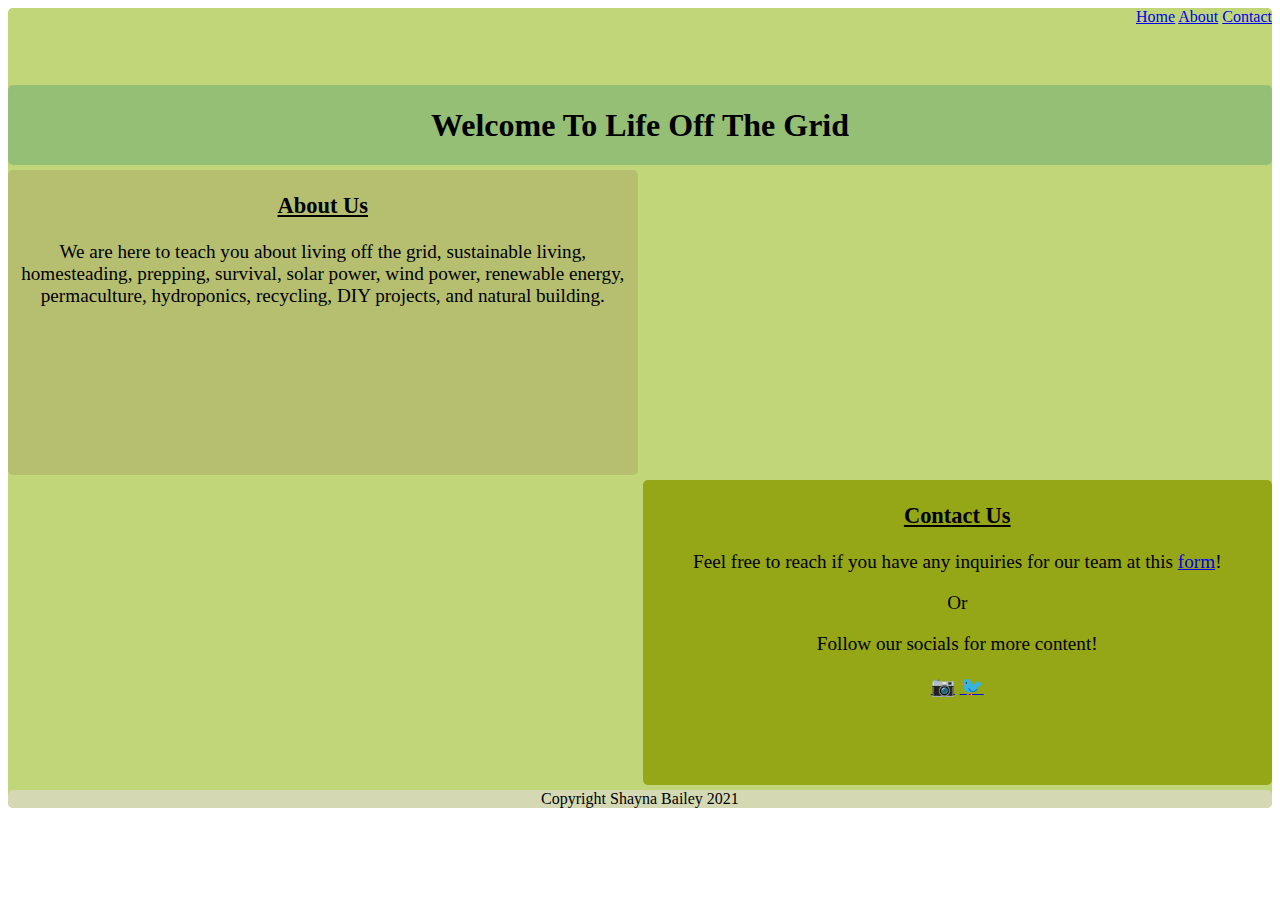
<file: contact.html>
<!DOCTYPE html>
<html lang="en">
<head>
    <meta charset="UTF-8">
    <meta http-equiv="X-UA-Compatible" content="IE=edge">
    <meta name="viewport" content="width=device-width, initial-scale=1.0">
    
    <title>Off The Grid</title>

    <link rel="stylesheet" href="style.css">

</head>
<body>

    <div class="gridcontainer">

        <nav>

            <a href="index.html">Home</a>

            <a href="about.html">About</a> 

            <a href="contact.html">Contact</a>

        </nav>

        <header class="gridheader">

            <h1>Welcome To Life Off The Grid</h1>

        </header>

        <article class="contactarticle">
           
            <h3>About Us</h3>

            <p>We are here to teach you about living off the grid, sustainable living, homesteading, prepping, survival, solar power, wind power, renewable energy, permaculture, hydroponics, recycling, DIY projects, and natural building.</p>

        </article>

        
        <aside class="contactaside">

           <h3>Contact Us</h3>

            <p>Feel free to reach if you have any inquiries for our team at this <a href="https://offgridworld.com/contact/">form</a>!</p>
                 
            <P>Or</P>

            <P>Follow our socials for more content!</P>

                <a href="https://www.instagram.com/offgridworld">📷</a>

                <a href="https://twitter.com/offgridworld">🐦</a>

        </aside>

        <footer>Copyright Shayna Bailey 2021<footer>

    </div>

    
</body>
</html>
</file>
<file: style.css>
* {

    box-sizing:content-box;

    border-radius: 5px;

}

h3{
    text-decoration: underline;
}

.gridcontainer {

    display:grid;

    height: 800px;

    background-color:#C0D678;

    grid-template-columns:repeat(10,1fr);

    grid-template-rows:repeat(10,1fr);

    grid-gap:5px;

}

nav {

    text-align:right;

    background-color:#C0D678;

    grid-column:1/11;

    grid-row:1/1;

    text-decoration: none;



}



.gridheader {

    text-align:center;

    background-color:#94BF75;

    grid-column: 1/11;

    grid-row: 2/3;

   
}


.indexarticle{

    text-align: center;

    grid-column: 1/6;

    grid-row: 3/11;

    background-color: #B6BF6F;
}

.indexaside{

    text-align: center;

    grid-column: 6/11;

    grid-row: 3/7;

    background-color:#95A617;
}

.contactarticle{

    text-align: center;

    font-size: larger;

    grid-column: 1/6;

    grid-row: 3/7 ;

    background-color:#B6BF6F ;

}

.contactaside{

    text-align:center;

    font-size: larger;

    grid-column: 6/11;

    grid-row: 7/11;

    background-color:#95A617;

}

.aboutarticle{

    align-items: stretch;

    text-align:center;

   grid-column: 2/10;

   grid-row: 3/11;

    background-color: #95A617;

}



footer{
   
    text-align: center;

    grid-column: 1/11;

    grid-row: 11/11;

    background-color: #D4D9B4;
}
</file>
